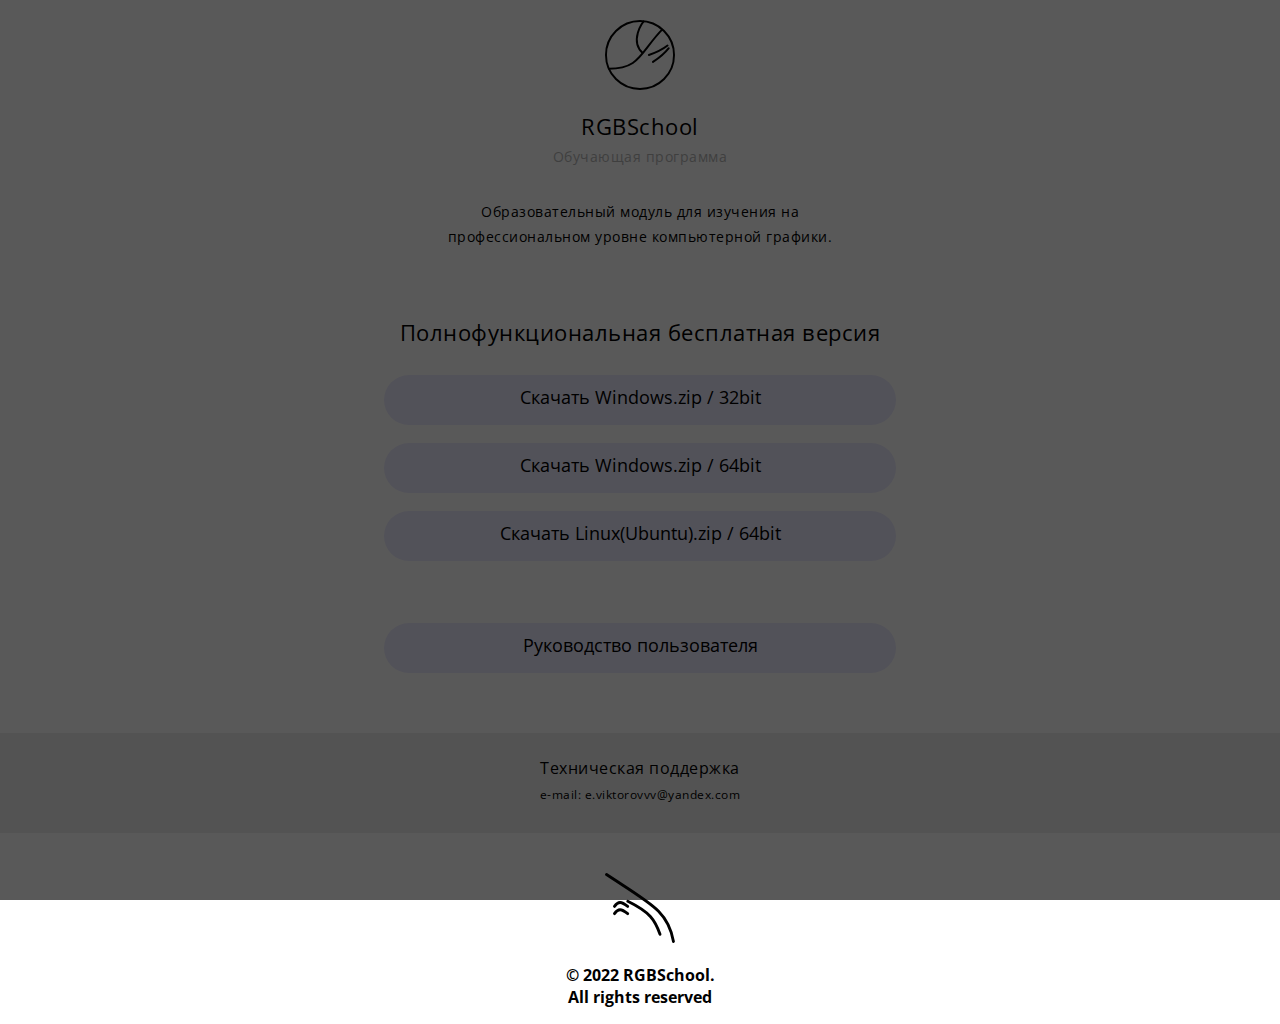
<file: RGBSchool Site/index.html>
<!DOCTYPE html>
<title>RGBSchool</title>
<body bgcolor="#fff">
	
<link rel="shortcut icon" type="image/x-icon" href="/favicon.ico"/>
<link rel="apple-touch-icon" href="/apple-touch-icon.png"/>
<link rel="apple-touch-icon" sizes="57x57" href="/apple-touch-icon-57x57.png"/>
<link rel="apple-touch-icon" sizes="72x72" href="/apple-touch-icon-72x72.png"/>
<link rel="apple-touch-icon" sizes="76x76" href="/apple-touch-icon-76x76.png"/>
<link rel="apple-touch-icon" sizes="114x114" href="/apple-touch-icon-114x114.png"/>
<link rel="apple-touch-icon" sizes="120x120" href="/apple-touch-icon-120x120.png"/>
<link rel="apple-touch-icon" sizes="144x144" href="/apple-touch-icon-144x144.png"/>
<link rel="apple-touch-icon" sizes="152x152" href="/apple-touch-icon-152x152.png"/>
<link rel="apple-touch-icon" sizes="180x180" href="/apple-touch-icon-180x180.png"/>
		
<meta name="viewport" content="width=device-width, initial-scale=1">
<link rel="stylesheet" href="index/main.css" type="text/css" media="all">

<body style="font-family: OpenSans">
    <style>
      @font-face {
        font-family: OpenSans;
        src: url(index/OpenSans.ttf)}
            </style>

<div class="OD1"></div>

<div class="ASS1"><p align="center"><img src="index/logo_1.svg" width="70" height="70"></p></div>
<div class="TXT1"><p>RGBSchool</p></div>
<div class="TXT2"><p>Обучающая программа</p></div>
<div class="TXT3"><p>Образовательный модуль для изучения на <br> профессиональном уровне компьютерной графики.</p></div>

<div class="TXT5"><p>Полнофункциональная бесплатная версия</p></div>

<div class="C2">
    <a href="index/Windows 32bit.zip" target="_blank"><div class="C6"><div class="TXTQ">
        <p>Скачать Windows.zip / 32bit</p></div></a></div>

    <a href="index/Windows 64bit.zip" target="_blank"><div class="C6"><div class="TXTQ">
        <p>Скачать Windows.zip / 64bit</p></div></a></div>
		
	<a href="index/Linux Ubuntu 64bit.zip" target="_blank"><div class="C6"><div class="TXTQ">
        <p>Скачать Linux(Ubuntu).zip / 64bit</p></div></a></div><br><br>

    <a href="Руководство пользователя.html" target="_blank"><div class="C6"><div class="TXTQ">
        <p>Руководство пользователя</p></div></a></div></div>

<div class="D1">
    <div class="TXT6"><p>Техническая поддержка</p></div>
    <div class="TXT7"><a href="mailto:e.viktorovvv@yandex.com">e-mail: e.viktorovvv@yandex.com</a></div></div>

<div class="ASS2"><p align="center"><img src="index/logo_2.svg" width="70" height="70"></p></div>
<div class="res"><p><b>© 2022 RGBSchool. <br>All rights reserved</b></p></div>

</body>
</html>
</file>
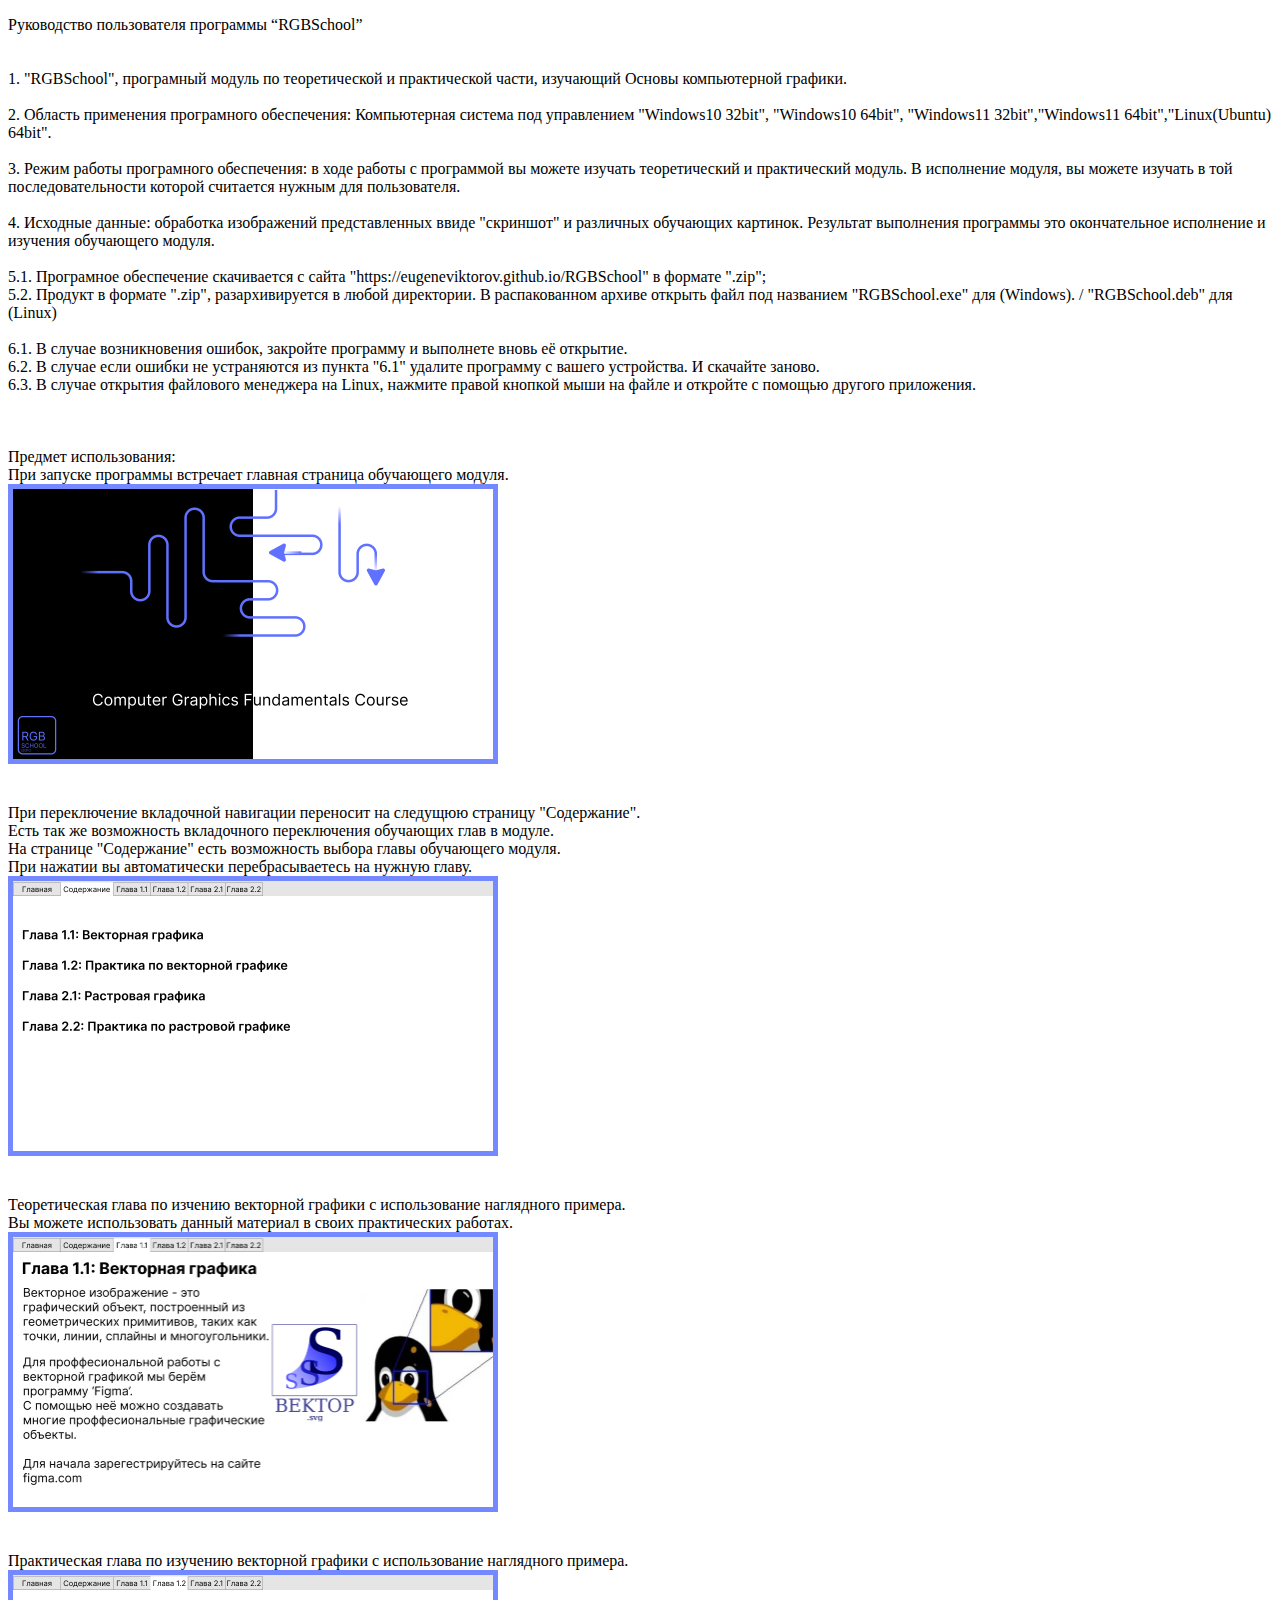
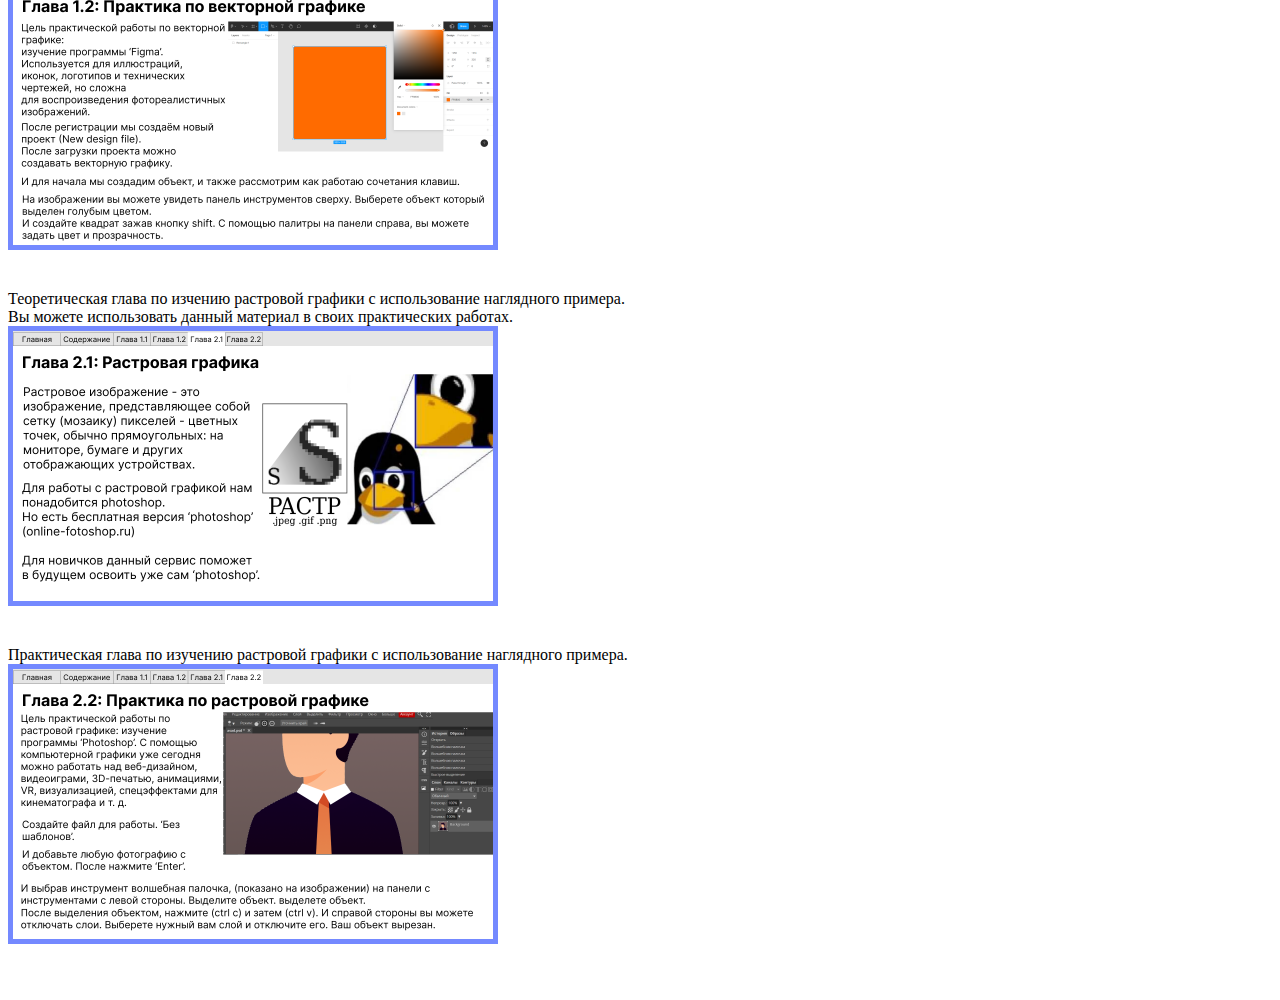
<file: RGBSchool Site/Руководство пользователя.html>
<!DOCTYPE html>
<title>RGBSchool</title>
<body bgcolor="#fff">

<p>
Руководство пользователя программы “RGBSchool”<br><br><br>


1. "RGBSchool", програмный модуль по теоретической и практической части, изучающий Основы компьютерной графики.<br><br>

2. Область применения програмного обеспечения: Компьютерная система под управлением "Windows10 32bit", "Windows10 64bit", "Windows11 32bit","Windows11 64bit","Linux(Ubuntu) 64bit".<br><br>

3. Режим работы програмного обеспечения: в ходе работы с программой вы можете изучать теоретический и практический модуль. В исполнение модуля, вы можете изучать в той последовательности которой считается нужным для пользователя.<br><br>

4. Исходные данные: обработка изображений представленных ввиде "скриншот" и различных обучающих картинок. Результат выполнения программы это окончательное исполнение и изучения обучающего модуля.<br><br>

5.1. Програмное обеспечение скачивается с сайта "https://eugeneviktorov.github.io/RGBSchool" в формате ".zip";<br>
5.2. Продукт в формате ".zip", разархивируется в любой директории. В распакованном архиве открыть файл под названием "RGBSchool.exe" для (Windows). / "RGBSchool.deb" для (Linux)<br><br>

6.1. В случае возникновения ошибок, закройте программу и выполнете вновь её открытие. <br>
6.2. В случае если ошибки не устраняются из пункта "6.1" удалите программу с вашего устройства. И скачайте заново.<br>
6.3. В случае открытия файлового менеджера на Linux, нажмите правой кнопкой мыши на файле и откройте с помощью другого приложения.<br><br><br><br>



Предмет использования:<br>
При запуске программы встречает главная страница обучающего модуля.<br>
<img src="index/photo/Главная.png" width="480" height="270"><br><br><br>

При переключение вкладочной навигации переносит на следущюю страницу "Содержание".<br>
Есть так же возможность вкладочного переключения обучающих глав в модуле.<br> 
На странице "Содержание" есть возможность выбора главы обучающего модуля.<br>
При нажатии вы автоматически перебрасываетесь на нужную главу.<br>
<img src="index/photo/Содержание.png" width="480" height="270"><br><br><br>

Теоретическая глава по изчению векторной графики с использование наглядного примера.<br>
Вы можете использовать данный материал в своих практических работах.<br> 
<img src="index/photo/Глава 1.1.png" width="480" height="270"><br><br><br>

Практическая глава по изучению векторной графики с использование наглядного примера.<br>
<img src="index/photo/Глава 1.2.png" width="480" height="270"><br><br><br>

Теоретическая глава по изчению растровой графики с использование наглядного примера.<br>
Вы можете использовать данный материал в своих практических работах.<br> 
<img src="index/photo/Глава 2.1.png" width="480" height="270"><br><br><br>

Практическая глава по изучению растровой графики с использование наглядного примера.<br>
<img src="index/photo/Глава 2.2.png" width="480" height="270"><br><br><br></p>



<style>
    img {
     border: 5px solid #7489ff;
    }
   </style>



<style>
br{
    -webkit-user-select: none; /* Safari */
    -moz-user-select: none; /* Firefox */
    -ms-user-select: none; /* IE10+/Edge */
    user-select: none; /* Standard */}</style>
	
</body>
</html>
</file>
<file: RGBSchool Site/index/main.css>
a{
    text-decoration: none;
    color: #000000;}

body{margin: 0;}

@keyframes animation-fade{
    0%{opacity:1}
    to{opacity:0}}

.OD1{
    position:fixed;
    top:0;
    right:0;
    bottom:0;
    left:0;
    background-color:rgba(0, 0, 0, 0.651);
    z-index:99;
    -webkit-animation:2s animation-fade forwards;
    animation:2s animation-fade forwards;
    pointer-events:none}

.ASS1{margin-top: 20px;}

.ASS2{margin-top: 40px;}

.TXT1{
    margin-top:-10px;
    font-size:22px;
    line-height:1.8;
    letter-spacing:.5px;
    color:rgb(0, 0, 0);
    cursor: default;
    text-align:center}

.TXT2{
    margin-top:-25px;
    font-size:14px;
    line-height:1.8;
    letter-spacing:.5px;
    color:#b6b6b6;
    cursor: default;
    text-align:center}

.TXT3{
    margin-top:30px;
    font-size:14px;
    line-height:1.8;
    letter-spacing:.5px;
    color:#000000;
    cursor: default;
    text-align:center}

.TXT4{
    margin-top:30px;
    font-size:11px;
    line-height:1.8;
    letter-spacing:.5px;
    color:#000000;
    cursor: default;
    text-align:center}

.TXT5{
    margin-top: 3%;
    font-size:22px;
    line-height:1.8;
    letter-spacing:.5px;
    color:rgb(0, 0, 0);
    cursor: default;
    text-align:center}

@media (min-width:280px){
.TXT5{margin-top: 20%;}}

@media (min-width:280px){
.TXT5{margin-top: 15%;}}

@media (min-width:480px){
.TXT5{margin-top: 10%;}}

@media (min-width:1080px){
.TXT5{margin-top: 5%;}}

@media (min-width:1920px){
.TXT5{margin-top: 1%;}}

.TXT6{
    margin-top:60px;
    font-size:16px;
    line-height:1.8;
    letter-spacing:.5px;
    color:rgb(0, 0, 0);
    text-align:center;
    cursor: default;
    line-height: 70px;}

.TXT7{
    margin-top:-35px;
    font-size:12px;
    line-height:1.8;
    letter-spacing:.5px;
    color:rgb(0, 0, 0);
    cursor: default;
    text-align:center;}

.res{text-align: center;
    cursor: default;}

.D1{
    background-color: #eeeeee;
    height: 100px;
    width: 100%;}

.Eas1{
    display:-webkit-box;
    display:-ms-flexbox;
    display:flex;
    z-index: 990;
    text-align: center;
    margin: 3%;
    background-color:rgba(255, 0, 0, 0);}

@media (min-width:150px){
    .Eas1{height:200px}}

@media (min-width:280px){
    .Eas1{height:150px}}

@media (min-width:320px){
    .Eas1{height:200px}}

@media (min-width:480px){
    .Eas1{height:250px;
        width: 95%;
        margin-left: auto;
        margin-right: auto;}}

@media (min-width:568px){
    .Eas1{height: 250px;
        width: 90%;
        margin-left: auto;
        margin-right: auto;}}

@media (min-width:768px){
    .Eas1{height: 250px;
        width: 80%;
        margin-left: auto;
        margin-right: auto;}}

@media (min-width:1080px){
    .Eas1{height: 250px;
        width: 70%;
        margin-left: auto;
        margin-right: auto;}}

@media (min-width:1080px){
    .Eas1{height: 250px;
        width: 70%;
        margin-left: auto;
        margin-right: auto;}}

@media (min-width:1440px){
    .Eas1{height: 250px;
        width: 50%;
        margin-left: auto;
        margin-right: auto;}}

@media (min-width:1920px){
    .Eas1{height: 250px;
        width: 40%;
        margin-left: auto;
        margin-right: auto;}}

.Eas2{
    position:relative;
    border-radius: 5px 5px 5px 5px;
    width:100%;
    overflow:hidden}

.Eas2 img{
    -webkit-transition:all 1.9s cubic-bezier(.0,0,.0,1);
    transition:all 1.9s cubic-bezier(.0,0,.0,1)}

.Eas2:hover img{
    transform:scale(1.1)}

.Eas3{
    position:absolute;
    top: 50%;
    left: 50%;
    transform:translate(-50%,-50%);}

@media (min-width:280px){
.Eas3 { top: 50%;
        left: 0%;}}

@media (min-width:280px){
.Eas4{width:150%}}

.Eas5{
    position:absolute;
    top:50%;
    left:50%;
    -webkit-transform:translate(-50%,-50%);
    transform:translate(-50%,-50%);
    width:100%;
    padding-right:30px;
    padding-left:30px;
    max-width:80%;
    text-align:center;
    z-index:999}

@media (min-width:280px){
    .Eas5{
        padding-right:5px;
        padding-left:5px}}

@media (min-width:320px){
    .Eas5{
        padding-right:10px;
        padding-left:10px}}
    
@media (min-width:768px){
    .Eas5{
        padding-right:70px;
        padding-left:70px}}

@media (min-width:1280px){
    .Eas5{
        padding-right:130px;
        padding-left:130px}}

@media (min-width:1440px){
    .Eas5{
        width:1180px;
        margin-right:auto;
        margin-left:auto;
        padding-left:0;
        padding-right:0}}

@media (min-width:1680px){
    .Eas5{width:1560px}}

.Eas6{
    font-size:18px;
    color:rgb(255, 255, 255)}

@media (min-width:200px){
    .Eas6{
        letter-spacing:.48px;
        line-height:1.3;
        font-size:20px}}

@media (min-width:280px){
    .Eas6{
        letter-spacing:.48px;
        line-height:1.3;
        font-size:20px}}

@media (min-width:320px){
    .Eas6{
        letter-spacing:.48px;
        line-height:1.4;
        font-size:20px}}

@media (min-width:480px){
    .Eas6{
        letter-spacing:.48px;
        line-height:1.2;
        font-size:20px}}

@media (min-width:768px){
    .Eas6{
        letter-spacing:.48px;
        line-height:1.7;
        font-size:20px}}

@media (min-width:1024px){
    .Eas6{font-size:20px}}

@media (min-width:1680px){
    .Eas6{
        letter-spacing:.27px;
        font-size:20px}}

.C2{width:100%;}

@media (min-width:280px){
.C2{width:90%;
    margin-left: auto;
    margin-right: auto;}}

@media (min-width:320px){
.C2{width:90%;
    margin-left: auto;
    margin-right: auto;}}

@media (min-width:480px){
.C2{width:80%;
    margin-left: auto;
    margin-right: auto;}}

@media (min-width:720px){
.C2{width:80%;
    margin-left: auto;
    margin-right: auto;}}

@media (min-width:1024px){
.C2{width:40%;}}    

@media (min-width:1280px){
.C2{width:40%;}}

@media (min-width:1920px){
.C2{width:20%;}}

@media (min-width:2560px){
.C2{width:15%;}}

@media (min-width:3560px){
.C2{width:10%;}}

.TXTQ{
    color: rgb(0, 0, 0);
    font-size: 18px;}

.C6{
    text-align: center;
    line-height: 45px;
    height: 50px;
    background-color:#ebeaff;
    border-radius: 30px 30px 30px 30px;
    transition: 0.6s all;}

.C6:hover{background-color: #d7d5ff;}

.C7{
    text-align: center;
    line-height: 45px;
    height: 50px;
    background-color:#ebeaff;
    border-radius: 30px 30px 30px 30px;
    transition: 0.6s all;}

.C7:hover{background-color: #d7d5ff;}

::-webkit-scrollbar {width: 10px;}

::-webkit-scrollbar-thumb {
    border-radius: 15px;
    background: #dddddd;}
</file>
